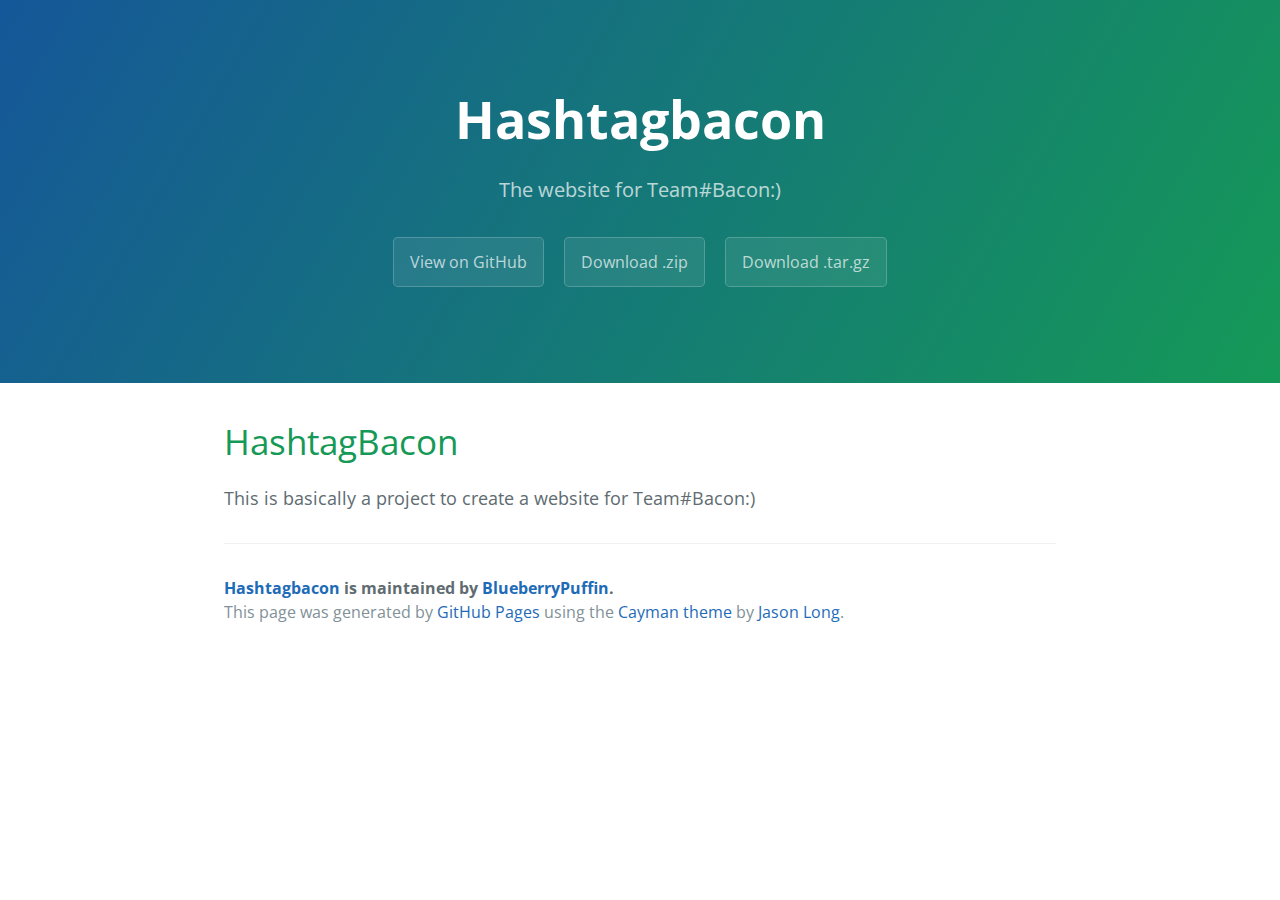
<file: index.html>
<!DOCTYPE html>
<html lang="en-us">
  <head>
    <meta charset="UTF-8">
    <title>Hashtagbacon by BlueberryPuffin</title>
    <meta name="viewport" content="width=device-width, initial-scale=1">
    <link rel="stylesheet" type="text/css" href="stylesheets/normalize.css" media="screen">
    <link href='https://fonts.googleapis.com/css?family=Open+Sans:400,700' rel='stylesheet' type='text/css'>
    <link rel="stylesheet" type="text/css" href="stylesheets/stylesheet.css" media="screen">
    <link rel="stylesheet" type="text/css" href="stylesheets/github-light.css" media="screen">
  </head>
  <body>
    <section class="page-header">
      <h1 class="project-name">Hashtagbacon</h1>
      <h2 class="project-tagline">The website for Team#Bacon:)</h2>
      <a href="https://github.com/BlueberryPuffin/HashtagBacon" class="btn">View on GitHub</a>
      <a href="https://github.com/BlueberryPuffin/HashtagBacon/zipball/master" class="btn">Download .zip</a>
      <a href="https://github.com/BlueberryPuffin/HashtagBacon/tarball/master" class="btn">Download .tar.gz</a>
    </section>

    <section class="main-content">
      <h1>
<a id="hashtagbacon" class="anchor" href="#hashtagbacon" aria-hidden="true"><span aria-hidden="true" class="octicon octicon-link"></span></a>HashtagBacon</h1>

<p>This is basically a project to create a website for Team#Bacon:)</p>

      <footer class="site-footer">
        <span class="site-footer-owner"><a href="https://github.com/BlueberryPuffin/HashtagBacon">Hashtagbacon</a> is maintained by <a href="https://github.com/BlueberryPuffin">BlueberryPuffin</a>.</span>

        <span class="site-footer-credits">This page was generated by <a href="https://pages.github.com">GitHub Pages</a> using the <a href="https://github.com/jasonlong/cayman-theme">Cayman theme</a> by <a href="https://twitter.com/jasonlong">Jason Long</a>.</span>
      </footer>

    </section>

  
  </body>
</html>
</file>
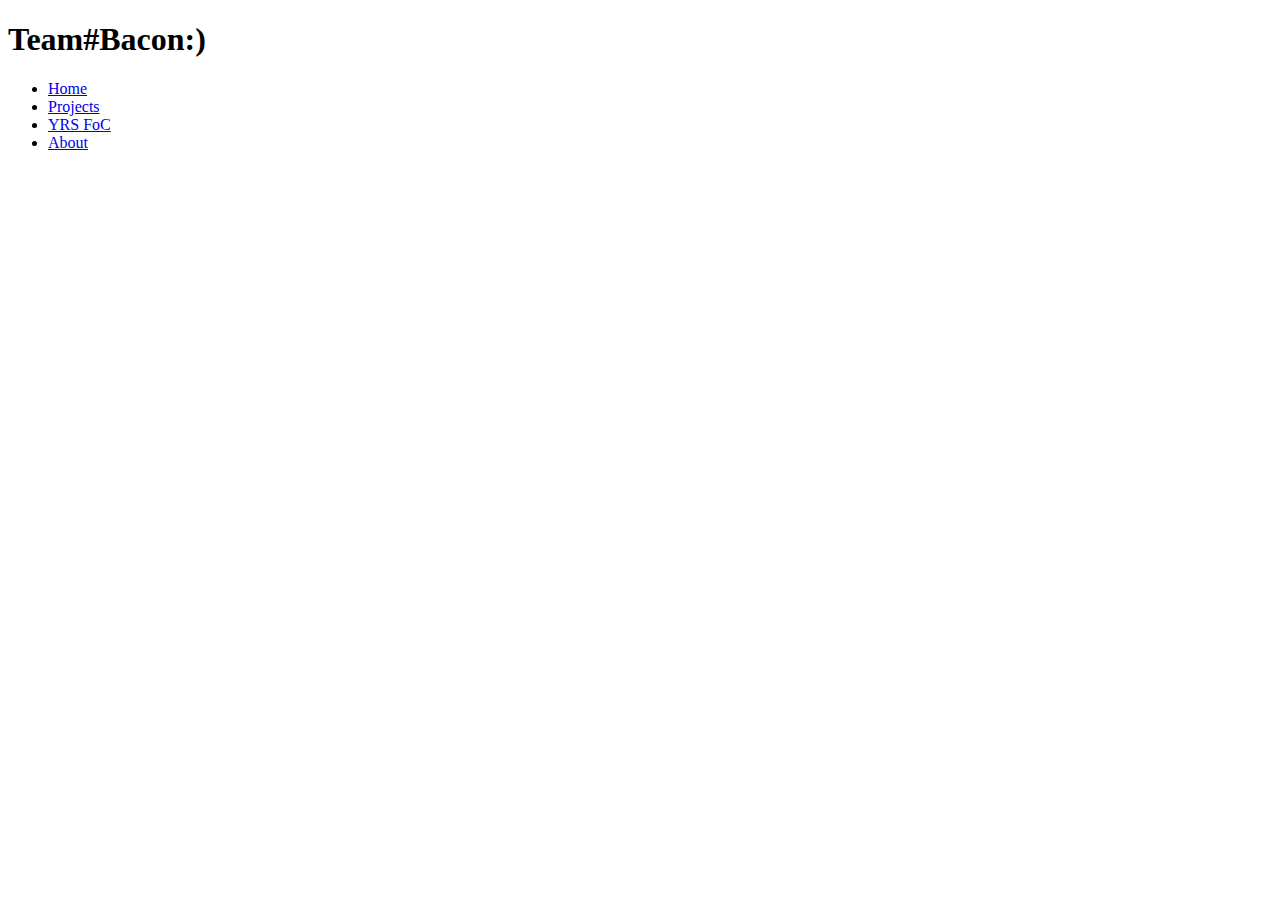
<file: Bacon1.html>
<!DOCTYPE html>
<head>
<title> Team#Bacon:) | Official Website </title>
</head>
<body rel="stylesheet" type="text/css" href="./bacon2.css">
<h1> Team#Bacon:) </h1>
<ul class="NavBar">
   <li><a href="#Home">Home</a></li>
   <li><a href="#Projects">Projects</a></li>
   <li><a href="#YRS">YRS FoC</a></li>
   <li><a href="#About">About</a></li>
</ul>
</body>
</file>
<file: stylesheets/stylesheet.css>
* {
  box-sizing: border-box; }

body {
  padding: 0;
  margin: 0;
  font-family: "Open Sans", "Helvetica Neue", Helvetica, Arial, sans-serif;
  font-size: 16px;
  line-height: 1.5;
  color: #606c71; }

a {
  color: #1e6bb8;
  text-decoration: none; }
  a:hover {
    text-decoration: underline; }

.btn {
  display: inline-block;
  margin-bottom: 1rem;
  color: rgba(255, 255, 255, 0.7);
  background-color: rgba(255, 255, 255, 0.08);
  border-color: rgba(255, 255, 255, 0.2);
  border-style: solid;
  border-width: 1px;
  border-radius: 0.3rem;
  transition: color 0.2s, background-color 0.2s, border-color 0.2s; }
  .btn + .btn {
    margin-left: 1rem; }

.btn:hover {
  color: rgba(255, 255, 255, 0.8);
  text-decoration: none;
  background-color: rgba(255, 255, 255, 0.2);
  border-color: rgba(255, 255, 255, 0.3); }

@media screen and (min-width: 64em) {
  .btn {
    padding: 0.75rem 1rem; } }

@media screen and (min-width: 42em) and (max-width: 64em) {
  .btn {
    padding: 0.6rem 0.9rem;
    font-size: 0.9rem; } }

@media screen and (max-width: 42em) {
  .btn {
    display: block;
    width: 100%;
    padding: 0.75rem;
    font-size: 0.9rem; }
    .btn + .btn {
      margin-top: 1rem;
      margin-left: 0; } }

.page-header {
  color: #fff;
  text-align: center;
  background-color: #159957;
  background-image: linear-gradient(120deg, #155799, #159957); }

@media screen and (min-width: 64em) {
  .page-header {
    padding: 5rem 6rem; } }

@media screen and (min-width: 42em) and (max-width: 64em) {
  .page-header {
    padding: 3rem 4rem; } }

@media screen and (max-width: 42em) {
  .page-header {
    padding: 2rem 1rem; } }

.project-name {
  margin-top: 0;
  margin-bottom: 0.1rem; }

@media screen and (min-width: 64em) {
  .project-name {
    font-size: 3.25rem; } }

@media screen and (min-width: 42em) and (max-width: 64em) {
  .project-name {
    font-size: 2.25rem; } }

@media screen and (max-width: 42em) {
  .project-name {
    font-size: 1.75rem; } }

.project-tagline {
  margin-bottom: 2rem;
  font-weight: normal;
  opacity: 0.7; }

@media screen and (min-width: 64em) {
  .project-tagline {
    font-size: 1.25rem; } }

@media screen and (min-width: 42em) and (max-width: 64em) {
  .project-tagline {
    font-size: 1.15rem; } }

@media screen and (max-width: 42em) {
  .project-tagline {
    font-size: 1rem; } }

.main-content :first-child {
  margin-top: 0; }
.main-content img {
  max-width: 100%; }
.main-content h1, .main-content h2, .main-content h3, .main-content h4, .main-content h5, .main-content h6 {
  margin-top: 2rem;
  margin-bottom: 1rem;
  font-weight: normal;
  color: #159957; }
.main-content p {
  margin-bottom: 1em; }
.main-content code {
  padding: 2px 4px;
  font-family: Consolas, "Liberation Mono", Menlo, Courier, monospace;
  font-size: 0.9rem;
  color: #383e41;
  background-color: #f3f6fa;
  border-radius: 0.3rem; }
.main-content pre {
  padding: 0.8rem;
  margin-top: 0;
  margin-bottom: 1rem;
  font: 1rem Consolas, "Liberation Mono", Menlo, Courier, monospace;
  color: #567482;
  word-wrap: normal;
  background-color: #f3f6fa;
  border: solid 1px #dce6f0;
  border-radius: 0.3rem; }
  .main-content pre > code {
    padding: 0;
    margin: 0;
    font-size: 0.9rem;
    color: #567482;
    word-break: normal;
    white-space: pre;
    background: transparent;
    border: 0; }
.main-content .highlight {
  margin-bottom: 1rem; }
  .main-content .highlight pre {
    margin-bottom: 0;
    word-break: normal; }
.main-content .highlight pre, .main-content pre {
  padding: 0.8rem;
  overflow: auto;
  font-size: 0.9rem;
  line-height: 1.45;
  border-radius: 0.3rem; }
.main-content pre code, .main-content pre tt {
  display: inline;
  max-width: initial;
  padding: 0;
  margin: 0;
  overflow: initial;
  line-height: inherit;
  word-wrap: normal;
  background-color: transparent;
  border: 0; }
  .main-content pre code:before, .main-content pre code:after, .main-content pre tt:before, .main-content pre tt:after {
    content: normal; }
.main-content ul, .main-content ol {
  margin-top: 0; }
.main-content blockquote {
  padding: 0 1rem;
  margin-left: 0;
  color: #819198;
  border-left: 0.3rem solid #dce6f0; }
  .main-content blockquote > :first-child {
    margin-top: 0; }
  .main-content blockquote > :last-child {
    margin-bottom: 0; }
.main-content table {
  display: block;
  width: 100%;
  overflow: auto;
  word-break: normal;
  word-break: keep-all; }
  .main-content table th {
    font-weight: bold; }
  .main-content table th, .main-content table td {
    padding: 0.5rem 1rem;
    border: 1px solid #e9ebec; }
.main-content dl {
  padding: 0; }
  .main-content dl dt {
    padding: 0;
    margin-top: 1rem;
    font-size: 1rem;
    font-weight: bold; }
  .main-content dl dd {
    padding: 0;
    margin-bottom: 1rem; }
.main-content hr {
  height: 2px;
  padding: 0;
  margin: 1rem 0;
  background-color: #eff0f1;
  border: 0; }

@media screen and (min-width: 64em) {
  .main-content {
    max-width: 64rem;
    padding: 2rem 6rem;
    margin: 0 auto;
    font-size: 1.1rem; } }

@media screen and (min-width: 42em) and (max-width: 64em) {
  .main-content {
    padding: 2rem 4rem;
    font-size: 1.1rem; } }

@media screen and (max-width: 42em) {
  .main-content {
    padding: 2rem 1rem;
    font-size: 1rem; } }

.site-footer {
  padding-top: 2rem;
  margin-top: 2rem;
  border-top: solid 1px #eff0f1; }

.site-footer-owner {
  display: block;
  font-weight: bold; }

.site-footer-credits {
  color: #819198; }

@media screen and (min-width: 64em) {
  .site-footer {
    font-size: 1rem; } }

@media screen and (min-width: 42em) and (max-width: 64em) {
  .site-footer {
    font-size: 1rem; } }

@media screen and (max-width: 42em) {
  .site-footer {
    font-size: 0.9rem; } }
</file>
<file: stylesheets/github-light.css>
/*
The MIT License (MIT)

Copyright (c) 2015 GitHub, Inc.

Permission is hereby granted, free of charge, to any person obtaining a copy
of this software and associated documentation files (the "Software"), to deal
in the Software without restriction, including without limitation the rights
to use, copy, modify, merge, publish, distribute, sublicense, and/or sell
copies of the Software, and to permit persons to whom the Software is
furnished to do so, subject to the following conditions:

The above copyright notice and this permission notice shall be included in all
copies or substantial portions of the Software.

THE SOFTWARE IS PROVIDED "AS IS", WITHOUT WARRANTY OF ANY KIND, EXPRESS OR
IMPLIED, INCLUDING BUT NOT LIMITED TO THE WARRANTIES OF MERCHANTABILITY,
FITNESS FOR A PARTICULAR PURPOSE AND NONINFRINGEMENT. IN NO EVENT SHALL THE
AUTHORS OR COPYRIGHT HOLDERS BE LIABLE FOR ANY CLAIM, DAMAGES OR OTHER
LIABILITY, WHETHER IN AN ACTION OF CONTRACT, TORT OR OTHERWISE, ARISING FROM,
OUT OF OR IN CONNECTION WITH THE SOFTWARE OR THE USE OR OTHER DEALINGS IN THE
SOFTWARE.

*/

.pl-c /* comment */ {
  color: #969896;
}

.pl-c1      /* constant, markup.raw, meta.diff.header, meta.module-reference, meta.property-name, support, support.constant, support.variable, variable.other.constant */,
.pl-s .pl-v /* string variable */ {
  color: #0086b3;
}

.pl-e  /* entity */,
.pl-en /* entity.name */ {
  color: #795da3;
}

.pl-s .pl-s1 /* string source */,
.pl-smi      /* storage.modifier.import, storage.modifier.package, storage.type.java, variable.other, variable.parameter.function */ {
  color: #333;
}

.pl-ent /* entity.name.tag */ {
  color: #63a35c;
}

.pl-k /* keyword, storage, storage.type */ {
  color: #a71d5d;
}

.pl-pds              /* punctuation.definition.string, string.regexp.character-class */,
.pl-s                /* string */,
.pl-s .pl-pse .pl-s1 /* string punctuation.section.embedded source */,
.pl-sr               /* string.regexp */,
.pl-sr .pl-cce       /* string.regexp constant.character.escape */,
.pl-sr .pl-sra       /* string.regexp string.regexp.arbitrary-repitition */,
.pl-sr .pl-sre       /* string.regexp source.ruby.embedded */ {
  color: #183691;
}

.pl-v /* variable */ {
  color: #ed6a43;
}

.pl-id /* invalid.deprecated */ {
  color: #b52a1d;
}

.pl-ii /* invalid.illegal */ {
  background-color: #b52a1d;
  color: #f8f8f8;
}

.pl-sr .pl-cce /* string.regexp constant.character.escape */ {
  color: #63a35c;
  font-weight: bold;
}

.pl-ml /* markup.list */ {
  color: #693a17;
}

.pl-mh        /* markup.heading */,
.pl-mh .pl-en /* markup.heading entity.name */,
.pl-ms        /* meta.separator */ {
  color: #1d3e81;
  font-weight: bold;
}

.pl-mq /* markup.quote */ {
  color: #008080;
}

.pl-mi /* markup.italic */ {
  color: #333;
  font-style: italic;
}

.pl-mb /* markup.bold */ {
  color: #333;
  font-weight: bold;
}

.pl-md /* markup.deleted, meta.diff.header.from-file */ {
  background-color: #ffecec;
  color: #bd2c00;
}

.pl-mi1 /* markup.inserted, meta.diff.header.to-file */ {
  background-color: #eaffea;
  color: #55a532;
}

.pl-mdr /* meta.diff.range */ {
  color: #795da3;
  font-weight: bold;
}

.pl-mo /* meta.output */ {
  color: #1d3e81;
}
</file>
